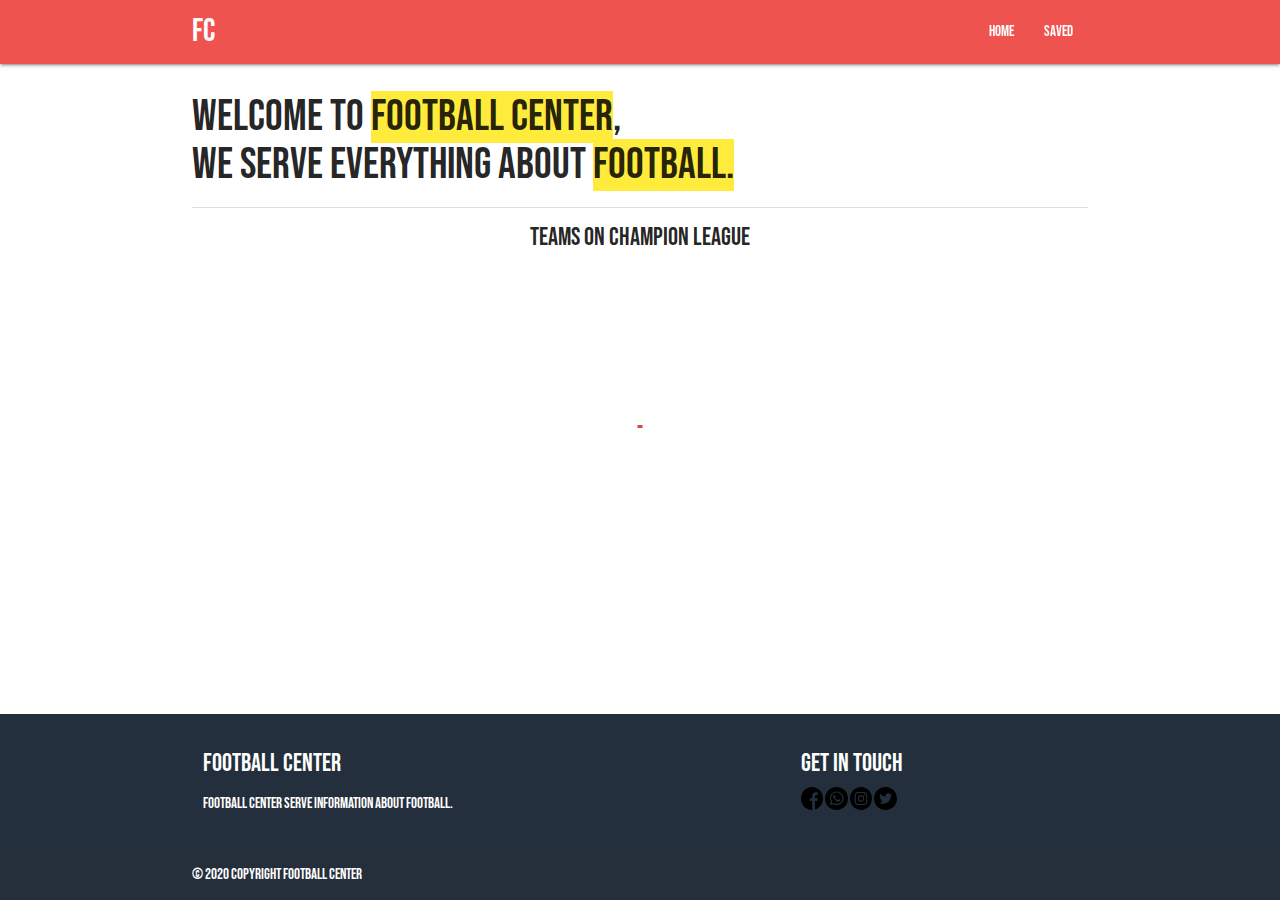
<file: index.html>
<!DOCTYPE html>
<html lang="en">

<head>
    <meta charset="utf-8" />
    <meta http-equiv="X-UA-Compatible" content="IE=edge">
    <title>Football Center | Home</title>
    <meta name="description" content="Football Center PWA">
    <meta name="viewport" content="width=device-width, initial-scale=1">
    <meta name="theme-color" content="#EF5350" />
    <link rel="icon" href="image/logo-192.png" />
    <link rel="apple-touch-icon" href="image/logo-192.png" />

    <!-- Stylesheet import -->
    <link rel="stylesheet" type="text/css" media="screen,projection" href="css/materialize.min.css" />
    <link rel="stylesheet" type="text/css" media="screen,projection" href="css/style.css" />
    <link rel="manifest" href="manifest.json" />
    <link rel="stylesheet" href="https://fonts.googleapis.com/icon?family=Material+Icons" />
</head>

<body>
    <!-- Nav Start -->
    <nav class="red lighten-1" role="navigation">
        <div class="nav-wrapper container">
            <a href="./index.html" class="brand-logo" id="logo-container">FC</a>
            <a href="#" class="sidenav-trigger" data-target="nav-mobile">☰</a>

            <ul class="topnav right hide-on-med-and-down"></ul>
            <ul class="sidenav" id="nav-mobile"></ul>
        </div>
    </nav>
    <!-- End Nav -->

    <!-- Body -->
    <div class="container" id="body-content"></div>
    <div class="center-align" id="loader"></div>

    <!-- Footer -->
    <footer class="page-footer darkBlack">
        <div class="container">
            <div class="row">
                <div class="col l6 s12">
                    <h5 class="white-text">Football Center</h5>
                    <p class="white-text text-lighten-4">Football Center serve information about football.</p>
                </div>
                <div class="col l4 offset-l2 s12">
                    <h5 class="white-text">Get in touch</h5>
                    <a href="https://web.facebook.com/menzakaria"><img src="image/icon/facebook.svg" style="width: 1.5em;" alt="Facebook Icon Link"></a>
                    <a href="https://wa.me/+6282211243922#"><img src="image/icon/whatsapp.svg" style="width: 1.5em;" alt="Whatsapp Icon Link"></a>
                    <a href="https://www.instagram.com/yahyazdev/"><img src="image/icon/instagram.svg" style="width: 1.5em;" alt="Instagram Icon Link"></a>
                    <a href="https://www.twitter.com/yyhyzz"><img src="image/icon/twitter.svg" style="width: 1.5em;" alt="Twitter Icon Link"></a>
                </div>
            </div>
        </div>
        <div class="footer-copyright">
            <div class="container white-text">
                &copy; 2020 Copyright Football Center
            </div>
        </div>
    </footer>

    <script src="js/materialize.min.js"></script>
    <script src="js/api.js"></script>
    <script src="js/idb.js"></script>
    <script src="js/db.js"></script>
    <script src="js/nav.js"></script>
    <script src="sw-main.js"></script>
</body>

</html>
</file>
<file: css/style.css>
@import url('https://fonts.googleapis.com/css2?family=Bebas+Neue&family=Oswald&display=swap');
body {
    display: flex;
    min-height: 100vh;
    flex-direction: column;
    font-family: "Bebas Neue";
}

#body-content {
    flex: 1 0 auto;
}

.subtitle {
    text-align: center;
}

.card-content p,
.card-reveal p {
    font-family: 'Oswald';
}

.darkBlack {
    background-color: #232f3c;
}

.preloader-background {
	display: flex;
	align-items: center;
	justify-content: center;
	
	position: fixed;
	top: 0;
	left: 0;
	right: 0;
	bottom: 0;	
}
</file>
